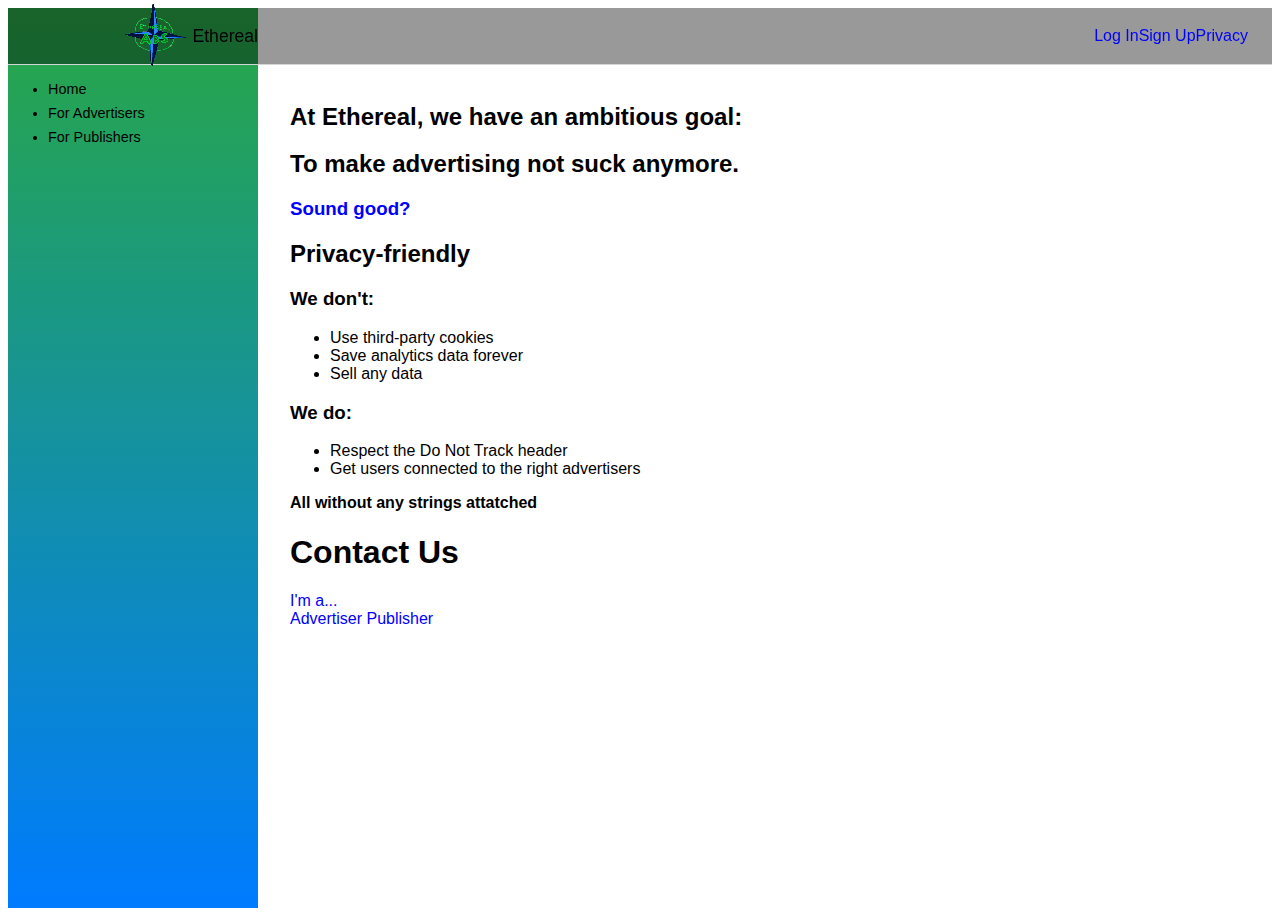
<file: index.html>
<!DOCTYPE html>
<html lang="en">
  <head>
    <meta charset="UTF-8" />
    <meta http-equiv="X-UA-Compatible" content="IE=edge" />
    <meta name="viewport" content="width=device-width, initial-scale=1.0" />
    <title>Contact us</title>
    <base href="/" />
    <link
      rel="stylesheet"
      href="https://ajax.aspnetcdn.com/ajax/bootstrap/4.5.2/css/bootstrap.min.css"
    />
    <link href="css/site.css" rel="stylesheet" />
    <link href="css/main.css" rel="stylesheet" />
    <link href="css/nav.css" rel="stylesheet" />
    <script async defer data-domain="etherealads.co" src="https://plausible.io/js/plausible.js"></script>
  </head>
  <body>
    <div class="page">
      <div class="sidebar">
        <div class="top-row pl-4 navbar navbar-dark">
          <img width="75px" height="75px" src="/assets/ethlads-75-75.png" />
          <a class="navbar-brand" href="/">Ethereal</a>
          <button class="navbar-toggler" @onclick="ToggleNavMenu">
            <span class="navbar-toggler-icon"></span>
          </button>
        </div>

        <div class="@NavMenuCssClass" @onclick="ToggleNavMenu">
          <ul class="nav flex-column">
            <li class="nav-item px-3">
              <a class="nav-link" href="/" Match="aMatch.All">
                <span aria-hidden="true"></span> Home
              </a>
            </li>
            <li class="nav-item px-3">
              <a class="nav-link" href="/advertisers.html">
                <span aria-hidden="true"></span> For Advertisers
              </a>
            </li>
            <li class="nav-item px-3">
              <a class="nav-link" href="/publishers.html">
                <span aria-hidden="true"></span> For Publishers
              </a>
            </li>
          </ul>
        </div>
      </div>

      <div class="main">
        <div class="top-row px-4">
          <a href="https://dash.etherealads.co/fork" target="_blank">Log In</a>
          <a href="/contact" target="_blank">Sign Up</a>
          <a href="/PrivacyPolicy" target="_blank">Privacy</a>
        </div>

        <div class="content px-4">
          <div class="jumbotron">
            <h2 class="text-center text-dark font-weight-light">
              At <strong class="text-success">Ethereal, </strong>we have an
              ambitious goal:
            </h2>
            <h2 class="text-center text-dark font-weight-regular">
              To make advertising not
              <strong class="text-primary">suck </strong>anymore.
            </h2>
            <div class="small-spacer-i305"></div>
            <h3 class="text-center text-dark font-weight-regular">
              <a href="#sign-up" class="text-dark" aria-label="Link to sign up"
                >Sound good?</a
              >
            </h3>
          </div>
          <div class="shape-left"></div>
          <div class="shape-right"></div>
          <div class="spacer"></div>
          <div class="jumbotron">
            <h2 class="text-dark font-weight-light">Privacy-friendly</h2>
            <div class="jumbotron">
              <h3 class="text-dark">We don't:</h3>
              <ul>
                <li>Use third-party cookies</li>
                <li>Save analytics data forever</li>
                <li>Sell any data</li>
              </ul>
            </div>
            <div class="jumbotron">
              <h3 class="text-dark">We do:</h3>
              <ul>
                <li>Respect the Do Not Track header</li>
                <li>Get users connected to the right advertisers</li>
              </ul>
              <div class="small-spacer-i305"></div>
              <strong
                >All without <strong>any</strong> strings attatched</strong
              >
            </div>
          </div>
          <div class="jumbotron">
            <div id="sign-up">
              <h1>Contact Us</h1>
              <div class="dropdown show">
                <a
                  class="btn btn-secondary dropdown-toggle"
                  href="#"
                  role="button"
                  id="dropdownMenuLink"
                  data-toggle="dropdown"
                  aria-haspopup="true"
                  aria-expanded="false"
                >
                  I'm a...
                </a>

                <div class="dropdown-menu" aria-labelledby="dropdownMenuLink">
                  <a
                    class="dropdown-item"
                    href="https://dash.etherealads.co/signup"
                    >Advertiser</a
                  >
                  <a class="dropdown-item" href="/signup.html">Publisher</a>
                </div>
              </div>
            </div>
          </div>
        </div>
      </div>
    </div>
    <script src="https://ajax.aspnetcdn.com/ajax/jQuery/jquery-3.6.0.min.js"></script>
    <script src="https://ajax.aspnetcdn.com/ajax/bootstrap/4.6.0/bootstrap.bundle.min.js"></script>
  </body>
</html>
</file>
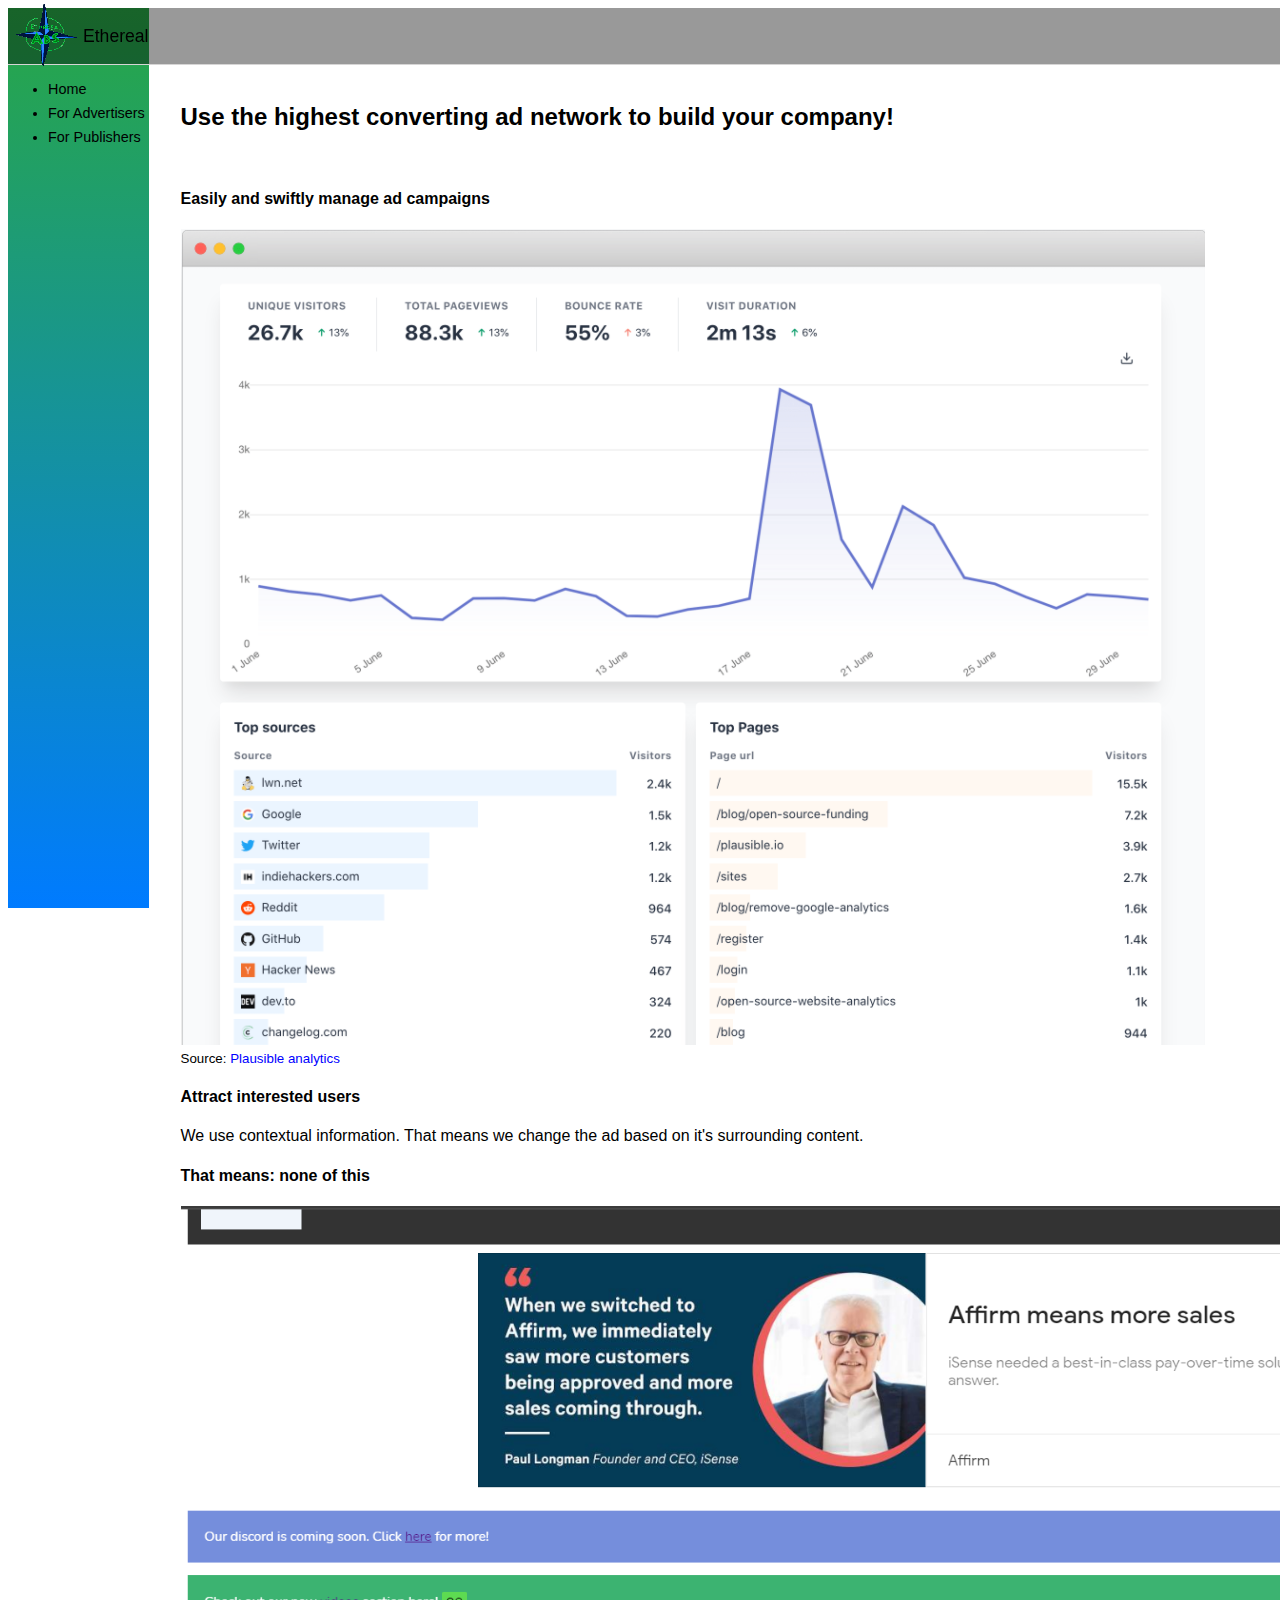
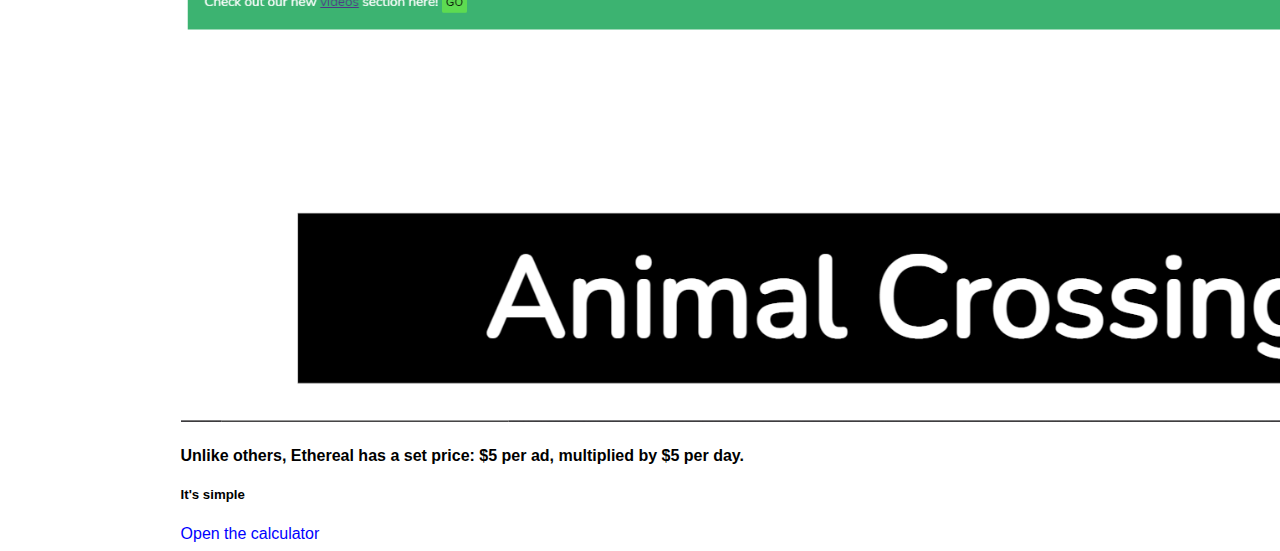
<file: advertisers.html>
<!DOCTYPE html>
<html lang="en">
  <head>
    <meta charset="UTF-8" />
    <meta http-equiv="X-UA-Compatible" content="IE=edge" />
    <meta name="viewport" content="width=device-width, initial-scale=1.0" />
    <title>For Advertisers at Ethereal</title>
    <base href="/" />
    <link
      rel="stylesheet"
      href="https://ajax.aspnetcdn.com/ajax/bootstrap/4.5.2/css/bootstrap.min.css"
    />
    <link href="css/site.css" rel="stylesheet" />
    <link href="css/main.css" rel="stylesheet" />
    <link href="css/nav.css" rel="stylesheet" />
    <script async defer data-domain="etherealads.co" src="https://plausible.io/js/plausible.js"></script>
  </head>
  <body>
    <div class="page">
      <div class="sidebar">
        <div class="top-row pl-4 navbar navbar-dark">
          <img width="75px" height="75px" src="/assets/ethlads-75-75.png" />
          <a class="navbar-brand" href="/">Ethereal</a>
          <button class="navbar-toggler" @onclick="ToggleNavMenu">
            <span class="navbar-toggler-icon"></span>
          </button>
        </div>

        <div class="@NavMenuCssClass" @onclick="ToggleNavMenu">
          <ul class="nav flex-column">
            <li class="nav-item px-3">
              <a class="nav-link" href="/" Match="aMatch.All">
                <span aria-hidden="true"></span> Home
              </a>
            </li>
            <li class="nav-item px-3">
              <a class="nav-link" href="/advertisers.html">
                <span aria-hidden="true"></span> For Advertisers
              </a>
            </li>
            <li class="nav-item px-3">
              <a class="nav-link" href="/publishers.html">
                <span aria-hidden="true"></span> For Publishers
              </a>
            </li>
          </ul>
        </div>
      </div>

      <div class="main">
        <div class="top-row px-4">
          <a href="https://dash.etherealads.co/fork" target="_blank">Log In</a>
          <a href="/contact" target="_blank">Sign Up</a>
          <a href="/PrivacyPolicy" target="_blank">Privacy</a>
        </div>

        <div class="content px-4">
          <h2>Use the highest converting ad network to build your company!</h2>
          <br />
          <div id="why-ethereal">
            <h4>Easily and swiftly manage ad campaigns</h4>
            <div id="analytics-info">
              <img
                src="/assets/analytics-eg.png"
                width="1024px"
                height="816px"
              />
              <br />
              <small
                >Source:
                <a href="https://plausible.io">Plausible analytics</a></small
              >
            </div>
            <div id="contextual-info">
              <h4>Attract interested users</h4>
              <p>
                We use contextual information. That means we change the ad based
                on it's surrounding content.
              </p>
              <h4>That means: none of this</h4>
              <img src="/assets/none-of-this.png" height="816px" />
            </div>
            <div id="attractive-prices">
              <div class="p-4">
                <h4>
                  Unlike others, Ethereal has a set price: $5 per ad, multiplied
                  by $5 per day.
                </h4>
                <h5>
                  <strong> It's simple </strong>
                </h5>
                <a
                  href="https://dash.etherealads.co/advertiser/calculator"
                  target="_blank"
                  >Open the calculator</a
                >
              </div>
            </div>
          </div>
        </div>
      </div>
    </div>
    <script src="https://ajax.aspnetcdn.com/ajax/jQuery/jquery-3.6.0.min.js"></script>
    <script src="https://ajax.aspnetcdn.com/ajax/bootstrap/4.6.0/bootstrap.bundle.min.js"></script>
  </body>
</html>
</file>
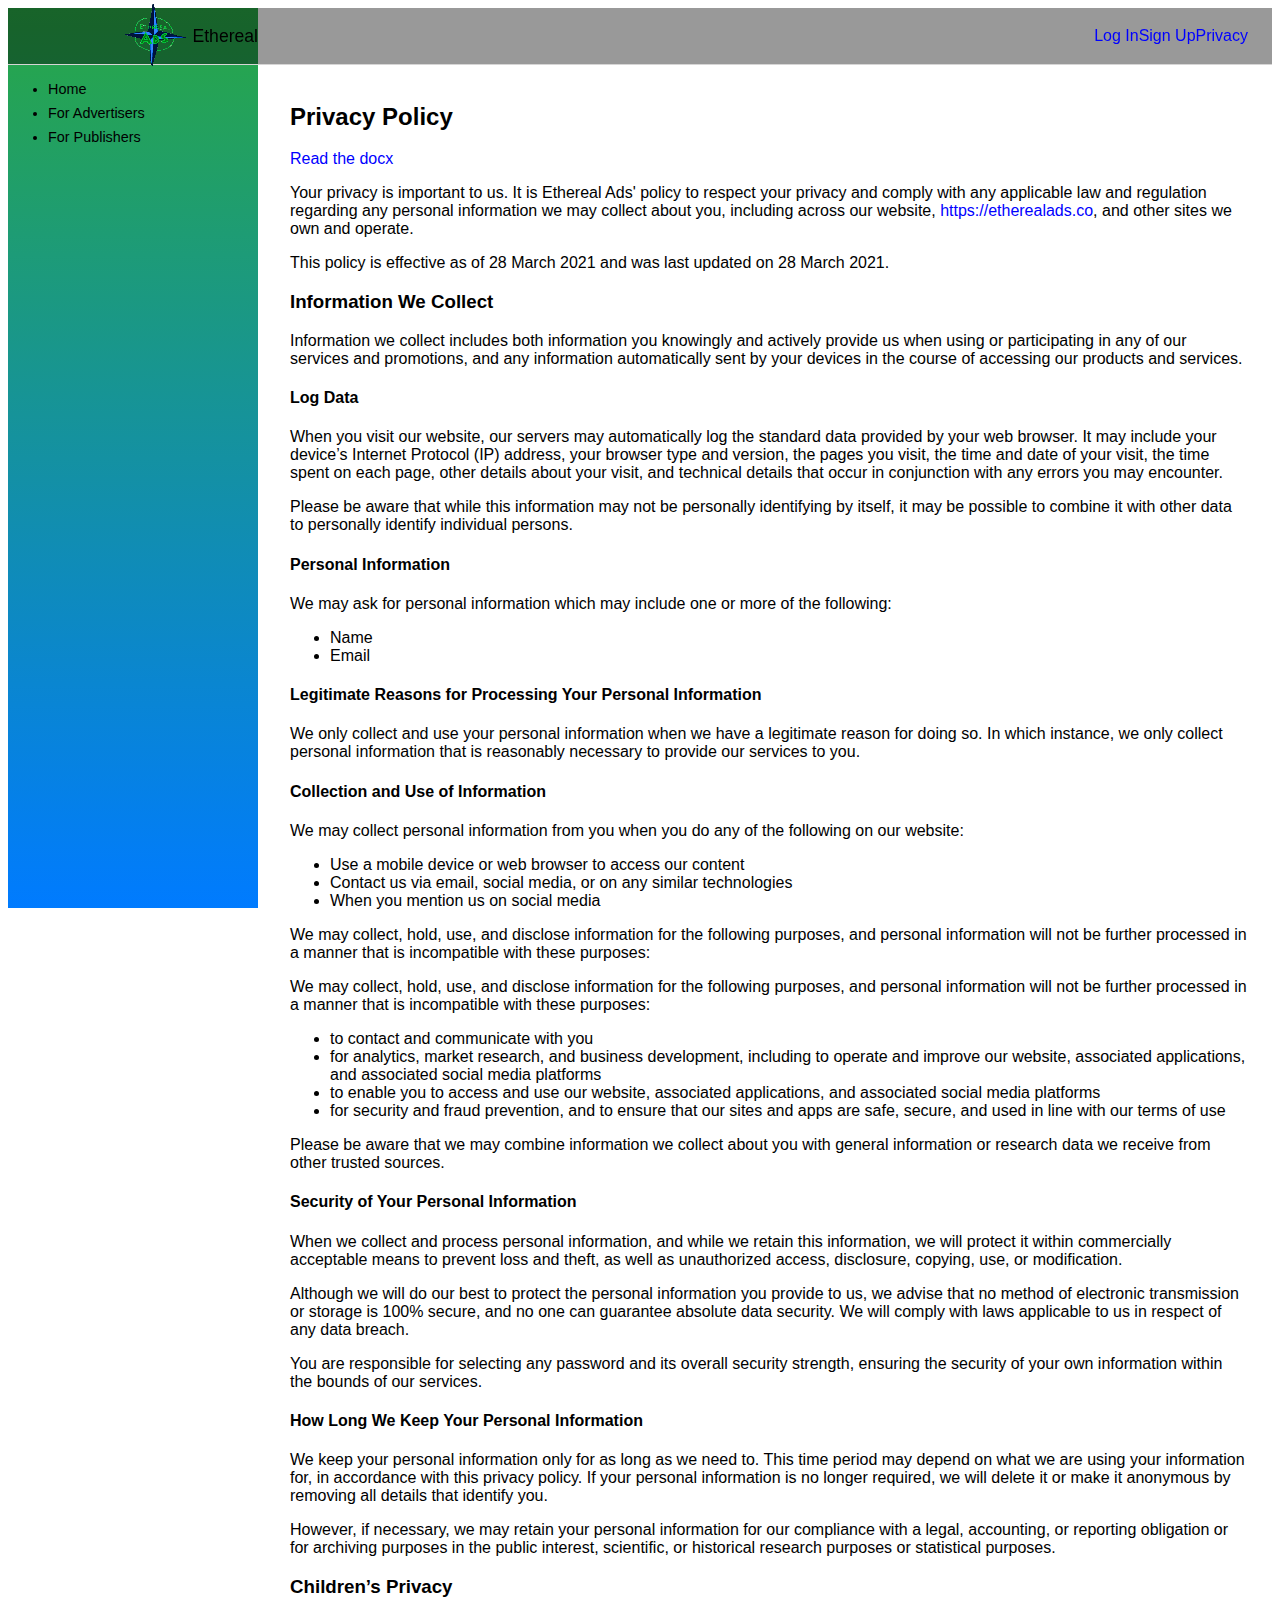
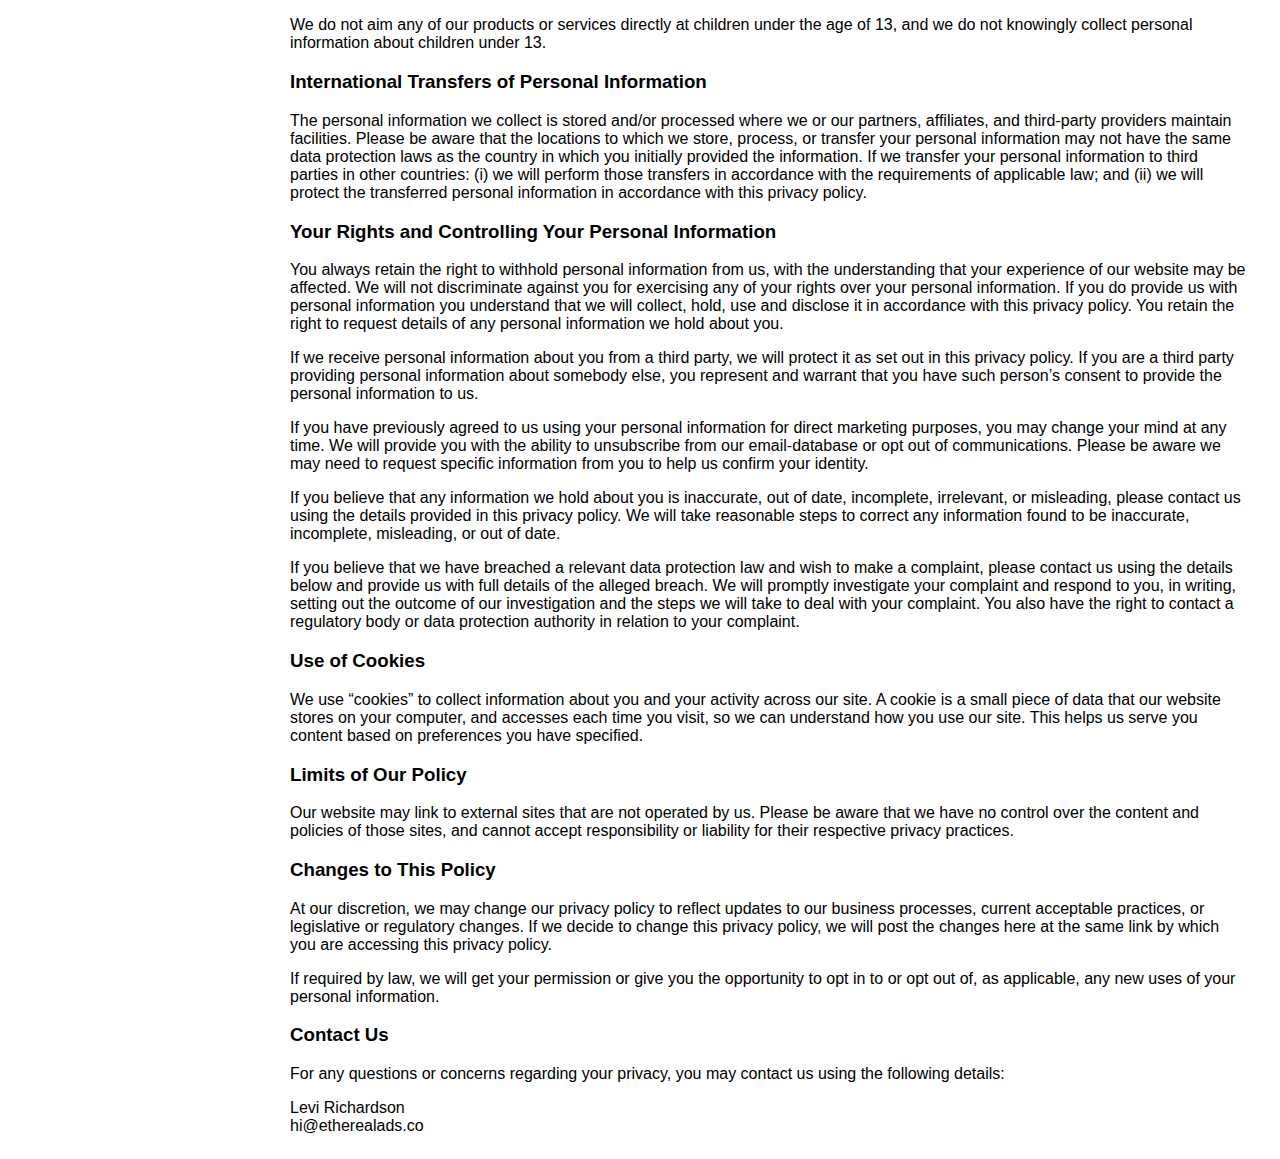
<file: privacy.html>
<!DOCTYPE html>
<html lang="en">
  <head>
    <meta charset="UTF-8" />
    <meta http-equiv="X-UA-Compatible" content="IE=edge" />
    <meta name="viewport" content="width=device-width, initial-scale=1.0" />
    <title>Contact us</title>
    <base href="/" />
    <link
      rel="stylesheet"
      href="https://ajax.aspnetcdn.com/ajax/bootstrap/4.5.2/css/bootstrap.min.css"
    />
    <link href="css/site.css" rel="stylesheet" />
    <link href="css/main.css" rel="stylesheet" />
    <link href="css/nav.css" rel="stylesheet" />
    <script async defer data-domain="etherealads.co" src="https://plausible.io/js/plausible.js"></script>
  </head>
  <body>
    <div class="page">
      <div class="sidebar">
        <div class="top-row pl-4 navbar navbar-dark">
          <img width="75px" height="75px" src="/assets/ethlads-75-75.png" />
          <a class="navbar-brand" href="/">Ethereal</a>
          <button class="navbar-toggler" @onclick="ToggleNavMenu">
            <span class="navbar-toggler-icon"></span>
          </button>
        </div>

        <div class="@NavMenuCssClass" @onclick="ToggleNavMenu">
          <ul class="nav flex-column">
            <li class="nav-item px-3">
              <a class="nav-link" href="/" Match="aMatch.All">
                <span aria-hidden="true"></span> Home
              </a>
            </li>
            <li class="nav-item px-3">
              <a class="nav-link" href="/advertisers.html">
                <span aria-hidden="true"></span> For Advertisers
              </a>
            </li>
            <li class="nav-item px-3">
              <a class="nav-link" href="/publishers.html">
                <span aria-hidden="true"></span> For Publishers
              </a>
            </li>
          </ul>
        </div>
      </div>

      <div class="main">
        <div class="top-row px-4">
          <a href="https://dash.etherealads.co/fork" target="_blank">Log In</a>
          <a href="/contact" target="_blank">Sign Up</a>
          <a href="/PrivacyPolicy" target="_blank">Privacy</a>
        </div>

        <div class="content px-4">
          <h2>Privacy Policy</h2>
          <p class="text-center">
            <a href="/assets/Privacy%20Policy.docx" target="_blank"
              >Read the docx</a
            >
          </p>
          <p>
            Your privacy is important to us. It is Ethereal Ads&#39; policy to
            respect your privacy and comply with any applicable law and
            regulation regarding any personal information we may collect about
            you, including across our website,
            <a href="https://etherealads.co">https://etherealads.co</a>, and
            other sites we own and operate.
          </p>
          <p>
            This policy is effective as of 28 March 2021 and was last updated on
            28 March 2021.
          </p>
          <h3>Information We Collect</h3>
          <p>
            Information we collect includes both information you knowingly and
            actively provide us when using or participating in any of our
            services and promotions, and any information automatically sent by
            your devices in the course of accessing our products and services.
          </p>
          <h4>Log Data</h4>
          <p>
            When you visit our website, our servers may automatically log the
            standard data provided by your web browser. It may include your
            device’s Internet Protocol (IP) address, your browser type and
            version, the pages you visit, the time and date of your visit, the
            time spent on each page, other details about your visit, and
            technical details that occur in conjunction with any errors you may
            encounter.
          </p>
          <p>
            Please be aware that while this information may not be personally
            identifying by itself, it may be possible to combine it with other
            data to personally identify individual persons.
          </p>
          <h4>Personal Information</h4>
          <p>
            We may ask for personal information which may include one or more of
            the following:
          </p>
          <ul>
            <li>Name</li>
            <li>Email</li>
          </ul>
          <h4>Legitimate Reasons for Processing Your Personal Information</h4>
          <p>
            We only collect and use your personal information when we have a
            legitimate reason for doing so. In which instance, we only collect
            personal information that is reasonably necessary to provide our
            services to you.
          </p>
          <h4>Collection and Use of Information</h4>
          <p>
            We may collect personal information from you when you do any of the
            following on our website:
          </p>
          <ul>
            <li>Use a mobile device or web browser to access our content</li>
            <li>
              Contact us via email, social media, or on any similar technologies
            </li>
            <li>When you mention us on social media</li>
          </ul>
          <p>
            We may collect, hold, use, and disclose information for the
            following purposes, and personal information will not be further
            processed in a manner that is incompatible with these purposes:
          </p>
          <p>
            We may collect, hold, use, and disclose information for the
            following purposes, and personal information will not be further
            processed in a manner that is incompatible with these purposes:
          </p>
          <ul>
            <li>to contact and communicate with you</li>
            <li>
              for analytics, market research, and business development,
              including to operate and improve our website, associated
              applications, and associated social media platforms
            </li>
            <li>
              to enable you to access and use our website, associated
              applications, and associated social media platforms
            </li>
            <li>
              for security and fraud prevention, and to ensure that our sites
              and apps are safe, secure, and used in line with our terms of use
            </li>
          </ul>
          <p>
            Please be aware that we may combine information we collect about you
            with general information or research data we receive from other
            trusted sources.
          </p>
          <h4>Security of Your Personal Information</h4>
          <p>
            When we collect and process personal information, and while we
            retain this information, we will protect it within commercially
            acceptable means to prevent loss and theft, as well as unauthorized
            access, disclosure, copying, use, or modification.
          </p>
          <p>
            Although we will do our best to protect the personal information you
            provide to us, we advise that no method of electronic transmission
            or storage is 100% secure, and no one can guarantee absolute data
            security. We will comply with laws applicable to us in respect of
            any data breach.
          </p>
          <p>
            You are responsible for selecting any password and its overall
            security strength, ensuring the security of your own information
            within the bounds of our services.
          </p>
          <h4>How Long We Keep Your Personal Information</h4>
          <p>
            We keep your personal information only for as long as we need to.
            This time period may depend on what we are using your information
            for, in accordance with this privacy policy. If your personal
            information is no longer required, we will delete it or make it
            anonymous by removing all details that identify you.
          </p>
          <p>
            However, if necessary, we may retain your personal information for
            our compliance with a legal, accounting, or reporting obligation or
            for archiving purposes in the public interest, scientific, or
            historical research purposes or statistical purposes.
          </p>
          <h3>Children’s Privacy</h3>
          <p>
            We do not aim any of our products or services directly at children
            under the age of 13, and we do not knowingly collect personal
            information about children under 13.
          </p>
          <h3>International Transfers of Personal Information</h3>
          <p>
            The personal information we collect is stored and/or processed where
            we or our partners, affiliates, and third-party providers maintain
            facilities. Please be aware that the locations to which we store,
            process, or transfer your personal information may not have the same
            data protection laws as the country in which you initially provided
            the information. If we transfer your personal information to third
            parties in other countries: (i) we will perform those transfers in
            accordance with the requirements of applicable law; and (ii) we will
            protect the transferred personal information in accordance with this
            privacy policy.
          </p>
          <h3>Your Rights and Controlling Your Personal Information</h3>
          <p>
            You always retain the right to withhold personal information from
            us, with the understanding that your experience of our website may
            be affected. We will not discriminate against you for exercising any
            of your rights over your personal information. If you do provide us
            with personal information you understand that we will collect, hold,
            use and disclose it in accordance with this privacy policy. You
            retain the right to request details of any personal information we
            hold about you.
          </p>
          <p>
            If we receive personal information about you from a third party, we
            will protect it as set out in this privacy policy. If you are a
            third party providing personal information about somebody else, you
            represent and warrant that you have such person’s consent to provide
            the personal information to us.
          </p>
          <p>
            If you have previously agreed to us using your personal information
            for direct marketing purposes, you may change your mind at any time.
            We will provide you with the ability to unsubscribe from our
            email-database or opt out of communications. Please be aware we may
            need to request specific information from you to help us confirm
            your identity.
          </p>
          <p>
            If you believe that any information we hold about you is inaccurate,
            out of date, incomplete, irrelevant, or misleading, please contact
            us using the details provided in this privacy policy. We will take
            reasonable steps to correct any information found to be inaccurate,
            incomplete, misleading, or out of date.
          </p>
          <p>
            If you believe that we have breached a relevant data protection law
            and wish to make a complaint, please contact us using the details
            below and provide us with full details of the alleged breach. We
            will promptly investigate your complaint and respond to you, in
            writing, setting out the outcome of our investigation and the steps
            we will take to deal with your complaint. You also have the right to
            contact a regulatory body or data protection authority in relation
            to your complaint.
          </p>
          <h3>Use of Cookies</h3>
          <p>
            We use &ldquo;cookies&rdquo; to collect information about you and
            your activity across our site. A cookie is a small piece of data
            that our website stores on your computer, and accesses each time you
            visit, so we can understand how you use our site. This helps us
            serve you content based on preferences you have specified.
          </p>
          <h3>Limits of Our Policy</h3>
          <p>
            Our website may link to external sites that are not operated by us.
            Please be aware that we have no control over the content and
            policies of those sites, and cannot accept responsibility or
            liability for their respective privacy practices.
          </p>
          <h3>Changes to This Policy</h3>
          <p>
            At our discretion, we may change our privacy policy to reflect
            updates to our business processes, current acceptable practices, or
            legislative or regulatory changes. If we decide to change this
            privacy policy, we will post the changes here at the same link by
            which you are accessing this privacy policy.
          </p>
          <p>
            If required by law, we will get your permission or give you the
            opportunity to opt in to or opt out of, as applicable, any new uses
            of your personal information.
          </p>
          <h3>Contact Us</h3>
          <p>
            For any questions or concerns regarding your privacy, you may
            contact us using the following details:
          </p>
          <p>
            Levi Richardson<br />
            hi@etherealads.co
          </p>
        </div>
      </div>
    </div>
    <script src="https://ajax.aspnetcdn.com/ajax/jQuery/jquery-3.6.0.min.js"></script>
    <script src="https://ajax.aspnetcdn.com/ajax/bootstrap/4.6.0/bootstrap.bundle.min.js"></script>
  </body>
</html>
</file>
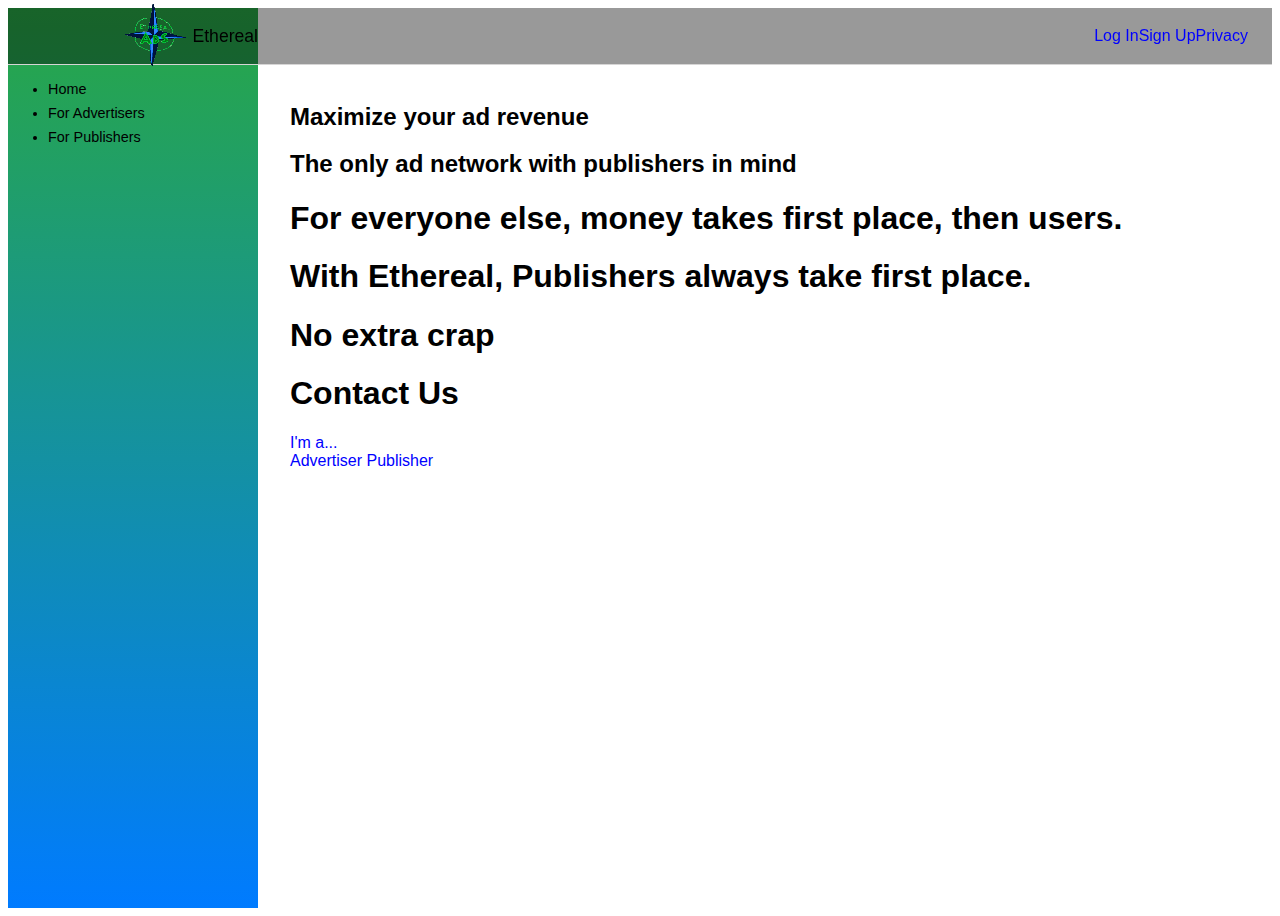
<file: publishers.html>
<!DOCTYPE html>
<html lang="en">
  <head>
    <meta charset="UTF-8" />
    <meta http-equiv="X-UA-Compatible" content="IE=edge" />
    <meta name="viewport" content="width=device-width, initial-scale=1.0" />
    <title>Contact us</title>
    <base href="/" />
    <link
      rel="stylesheet"
      href="https://ajax.aspnetcdn.com/ajax/bootstrap/4.5.2/css/bootstrap.min.css"
    />
    <link href="css/site.css" rel="stylesheet" />
    <link href="css/main.css" rel="stylesheet" />
    <link href="css/nav.css" rel="stylesheet" />
    <script async defer data-domain="etherealads.co" src="https://plausible.io/js/plausible.js"></script>
  </head>
  <body>
    <div class="page">
      <div class="sidebar">
        <div class="top-row pl-4 navbar navbar-dark">
          <img width="75px" height="75px" src="/assets/ethlads-75-75.png" />
          <a class="navbar-brand" href="/">Ethereal</a>
          <button class="navbar-toggler" @onclick="ToggleNavMenu">
            <span class="navbar-toggler-icon"></span>
          </button>
        </div>

        <div class="@NavMenuCssClass" @onclick="ToggleNavMenu">
          <ul class="nav flex-column">
            <li class="nav-item px-3">
              <a class="nav-link" href="/" Match="aMatch.All">
                <span aria-hidden="true"></span> Home
              </a>
            </li>
            <li class="nav-item px-3">
              <a class="nav-link" href="/advertisers.html">
                <span aria-hidden="true"></span> For Advertisers
              </a>
            </li>
            <li class="nav-item px-3">
              <a class="nav-link" href="/publishers.html">
                <span aria-hidden="true"></span> For Publishers
              </a>
            </li>
          </ul>
        </div>
      </div>

      <div class="main">
        <div class="top-row px-4">
          <a href="https://dash.etherealads.co/fork" target="_blank">Log In</a>
          <a href="/contact" target="_blank">Sign Up</a>
          <a href="/PrivacyPolicy" target="_blank">Privacy</a>
        </div>

        <div class="content px-4">
          <h2>Maximize your ad revenue</h2>
          <div id="why-ethereal">
            <h2>The only ad network with publishers in mind</h2>
            <h1>For everyone else, money takes first place, then users.</h1>
            <h1>
              With Ethereal, Publishers <strong>always</strong> take first
              place.
            </h1>
            <h1>
              <strong class="text-primary">No extra crap</strong>
            </h1>
          </div>
          <div class="jumbotron">
            <div id="sign-up">
              <h1>Contact Us</h1>
              <div class="dropdown show">
                <a
                  class="btn btn-secondary dropdown-toggle"
                  href="#"
                  role="button"
                  id="dropdownMenuLink"
                  data-toggle="dropdown"
                  aria-haspopup="true"
                  aria-expanded="false"
                >
                  I'm a...
                </a>

                <div class="dropdown-menu" aria-labelledby="dropdownMenuLink">
                  <a
                    class="dropdown-item"
                    href="https://dash.etherealads.co/signup"
                    >Advertiser</a
                  >
                  <a class="dropdown-item" href="/signup.html">Publisher</a>
                </div>
              </div>
            </div>
          </div>
        </div>
      </div>
    </div>
    <script src="https://ajax.aspnetcdn.com/ajax/jQuery/jquery-3.6.0.min.js"></script>
    <script src="https://ajax.aspnetcdn.com/ajax/bootstrap/4.6.0/bootstrap.bundle.min.js"></script>
  </body>
</html>
</file>
<file: css/site.css>
html,
body {
  font-family: "Helvetica Neue", Helvetica, Arial, sans-serif;
}

a,
.btn-link {
  color: #0366d6;
}

.btn-primary {
  color: #fff;
  background-color: #1b6ec2;
  border-color: #1861ac;
}

.content {
  padding-top: 1.1rem;
}

.valid.modified:not([type="checkbox"]) {
  outline: 1px solid #26b050;
}

.invalid {
  outline: 1px solid red;
}

.validation-message {
  color: red;
}
</file>
<file: css/main.css>
a {
  color: inherit;
  text-decoration: none;
}
a:hover {
  color: inherit;
  text-decoration: none;
}
a:visited {
  color: inherit;
  text-decoration: none;
}
.page {
  position: relative;
  display: flex;
  flex-direction: column;
}

.main {
  flex: 1;
}

.sidebar {
  background-image: linear-gradient(
    180deg,
    rgb(40, 167, 69) 0%,
    rgb(0, 123, 255) 100%
  );
}

.top-row {
  background-color: #f7f7f7;
  border-bottom: 1px solid #d6d5d5;
  justify-content: flex-end;
  height: 3.5rem;
  display: flex;
  align-items: center;
}

.top-row ::deep a,
.top-row .btn-link {
  white-space: nowrap;
  margin-left: 1.5rem;
}

.top-row a:first-child {
  overflow: hidden;
  text-overflow: ellipsis;
}

@media (max-width: 640.98px) {
  .top-row:not(.auth) {
    display: none;
  }

  .top-row.auth {
    justify-content: space-between;
  }

  .top-row a,
  .top-row .btn-link {
    margin-left: 0;
  }
}

@media (min-width: 641px) {
  .page {
    flex-direction: row;
  }

  .sidebar {
    width: 250px;
    height: 100vh;
    position: sticky;
    top: 0;
  }

  .top-row {
    position: sticky;
    top: 0;
    z-index: 1;
  }

  .main > div {
    padding-left: 2rem !important;
    padding-right: 1.5rem !important;
  }
}
</file>
<file: css/nav.css>
.navbar-toggler {
  background-color: rgba(255, 255, 255, 0.1);
}
.top-row {
  height: 3.5rem;
  background-color: rgba(0, 0, 0, 0.4);
}
.navbar-brand {
  font-size: 1.1rem;
}
.oi {
  width: 2rem;
  font-size: 1.1rem;
  vertical-align: text-top;
  top: -2px;
}
.nav-item {
  font-size: 0.9rem;
  padding-bottom: 0.5rem;
}
.nav-item a.active {
  color: white;
}
.nav-item:hover {
  background-color: rgba(255, 255, 255, 0.25);
  color: white;
  border-radius: 1em;
  height: 3rem;
}
.px-4 a {
  color: blue;
}
@media (min-width: 641px) {
  .navbar-toggler {
    display: none;
  }
  .collapse {
    /* Never collapse the sidebar for wide screens */
    display: block;
  }
}
</file>
